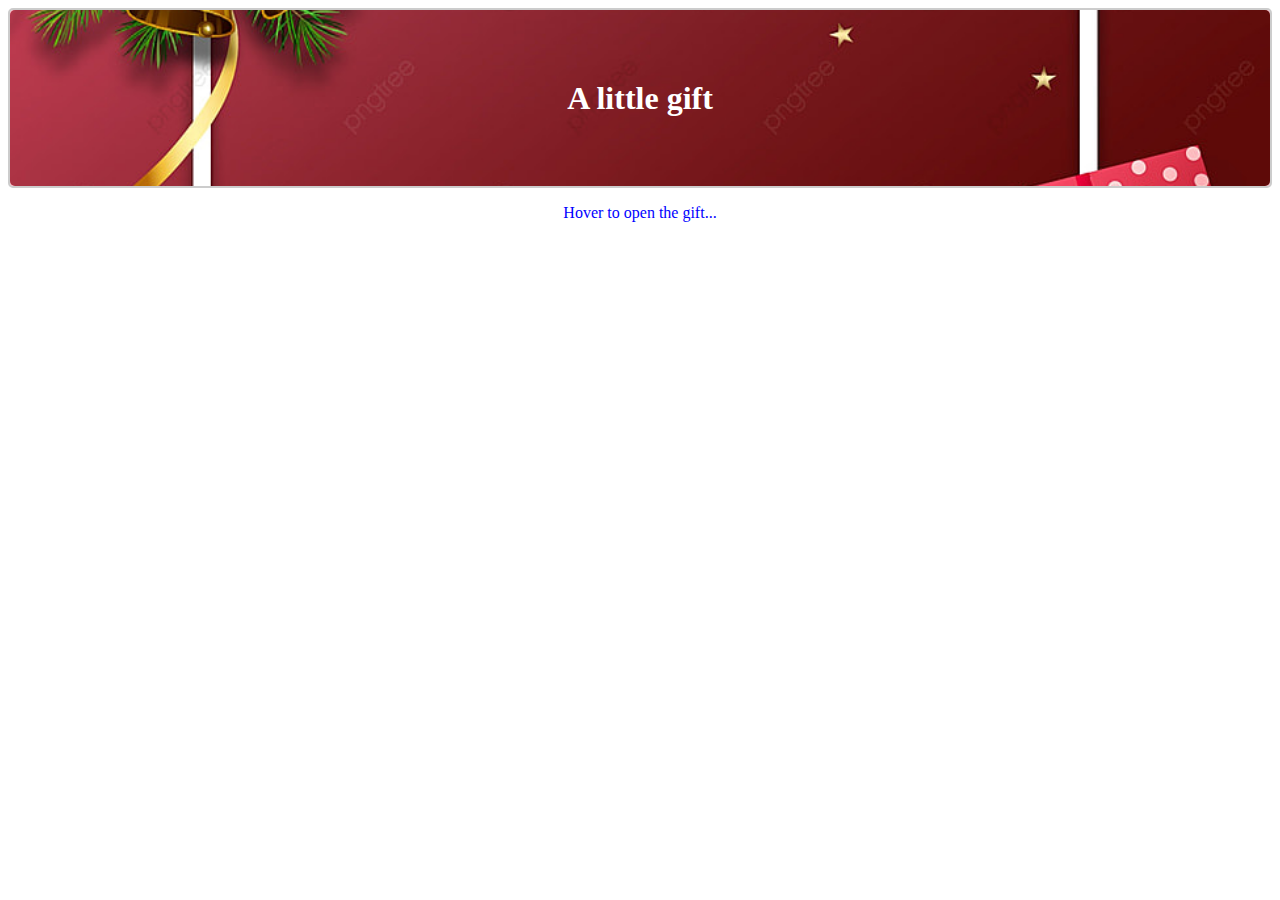
<file: index.html>
<!DOCTYPE html>
<html lang="en">

<head>
    <meta charset="UTF-8">
    <meta http-equiv="X-UA-Compatible" content="IE=edge">
    <meta name="viewport" content="width=device-width, initial-scale=1.0">
    <title>A little gift</title>
    <link rel="stylesheet" href="./a-gift.css">
    <link rel="stylesheet" href="./the-heart.css">
</head>

<body>
    <div class="the-box">
        <div class="the-gift">
            I
            <svg class="heart" viewBox="0 0 32 29.6">
                <path d="M23.6,0c-3.4,0-6.3,2.7-7.6,5.6C14.7,2.7,11.8,0,8.4,0C3.8,0,0,3.8,0,8.4c0,9.4,9.5,11.9,16,21.2
                c6.1-9.3,16-12.1,16-21.2C32,3.8,28.2,0,23.6,0z" />
            </svg>
            YOU
        </div>
        <p class="sweet-words">
            Write "sweet words" here...
        </p>
    </div>
    <p class="note">Hover to open the gift...</p>
</body>

</html>
</file>
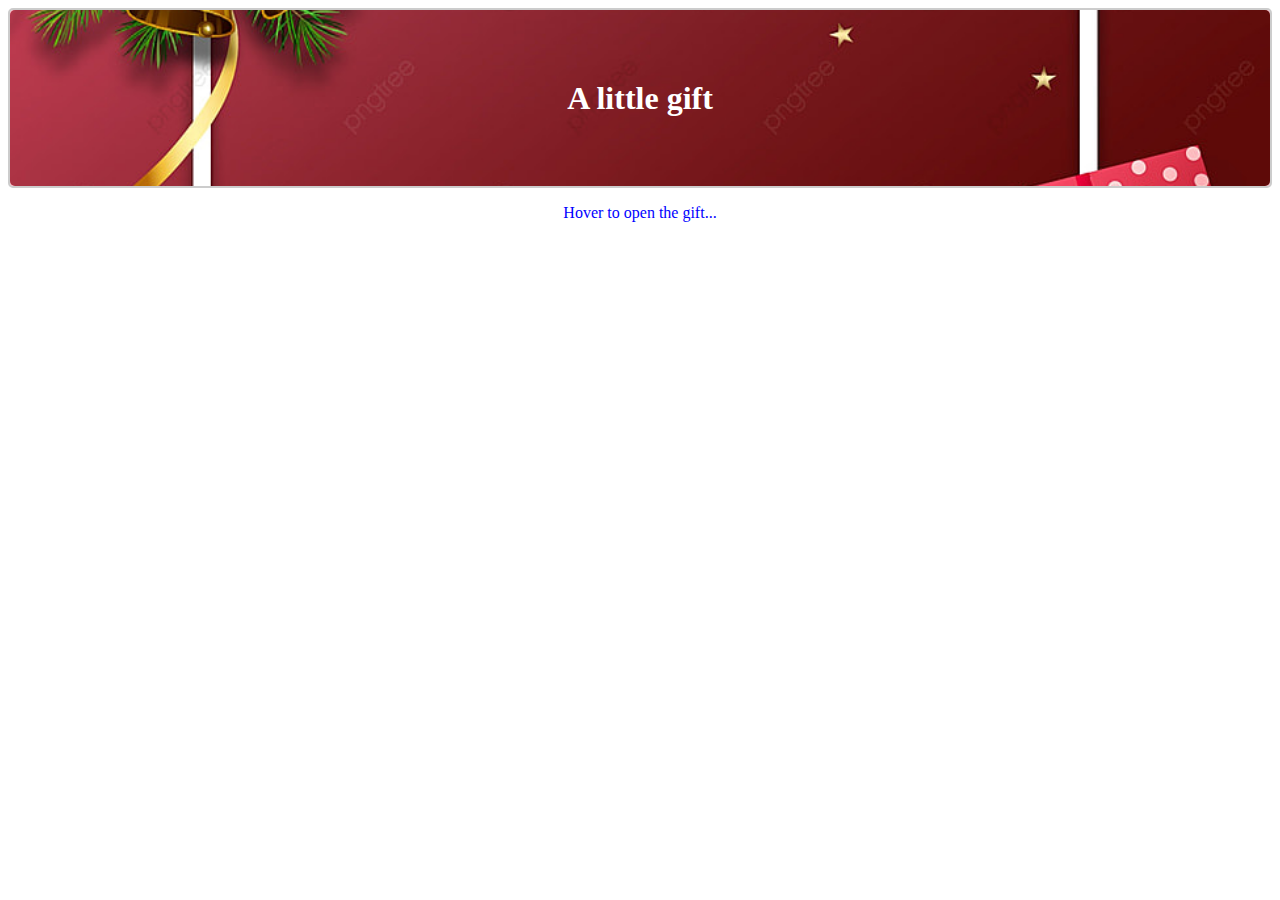
<file: a-gift.html>
<!DOCTYPE html>
<html lang="en">

<head>
    <meta charset="UTF-8">
    <meta http-equiv="X-UA-Compatible" content="IE=edge">
    <meta name="viewport" content="width=device-width, initial-scale=1.0">
    <title>A little gift</title>
    <link rel="stylesheet" href="./a-gift.css">
    <link rel="stylesheet" href="./the-heart.css">
</head>

<body>
    <div class="the-box">
        <div class="the-gift">
            I
            <svg class="heart" viewBox="0 0 32 29.6">
                <path d="M23.6,0c-3.4,0-6.3,2.7-7.6,5.6C14.7,2.7,11.8,0,8.4,0C3.8,0,0,3.8,0,8.4c0,9.4,9.5,11.9,16,21.2
                c6.1-9.3,16-12.1,16-21.2C32,3.8,28.2,0,23.6,0z" />
            </svg>
            YOU
        </div>
        <p class="sweet-words">
            Write "sweet words" here...
        </p>
    </div>
    <p class="note">Hover to open the gift...</p>
</body>

</html>
</file>
<file: a-gift.css>
.the-box {
    position: relative;
    font-size: 2em;
    font-weight: bold;
    border: 2px solid #ccc;
    border-radius: 5px;
    background: pink;
    text-align: center;
}

.note {
    text-align: center;
    color: blue;
}

.the-gift {
    display: flex;
    align-items: center;
    justify-content: center;
    gap: 20px;
    padding: 1em 0;
}

.the-gift:before {
    content: "A little gift";
    position: absolute;
    bottom: 0;
    width: 100%;
    height: 100%;
    display: flex;
    justify-content: center;
    align-items: center;
    color: #fff;
    cursor: pointer;
    background-image: url('./bg.jpeg');
    background-position: center;
    background-size: cover;
    border-radius: 5px;
}

.the-box:hover .the-gift:before {
    animation: drop 1s cubic-bezier(1, 0, 0.91, 0.19);
    bottom: -100vh;
}

.the-box:hover .heart{
    transition: opacity 1s cubic-bezier(1, 0, 0.75, 0.19);
    opacity: 1;
}

.sweet-words {
    font-size: 1.5rem;
    font-weight: normal;
}

@keyframes drop {
    0% {
        bottom: 0;
        opacity: 1;
    }
    100% {
        bottom: -100vh;
        transform: translateZ(50%);
        opacity: 0;
    }
}
</file>
<file: the-heart.css>
.heart {
    opacity: 0;
    width: 40px;
    fill: red;
    animation: pulse 1s ease infinite;
}

@keyframes pulse {
    0% {
        transform: scale(1);
    }
    50% {
        transform: scale(1.3);
    }
    100% {
        transform: scale(1);
    }
}
</file>
